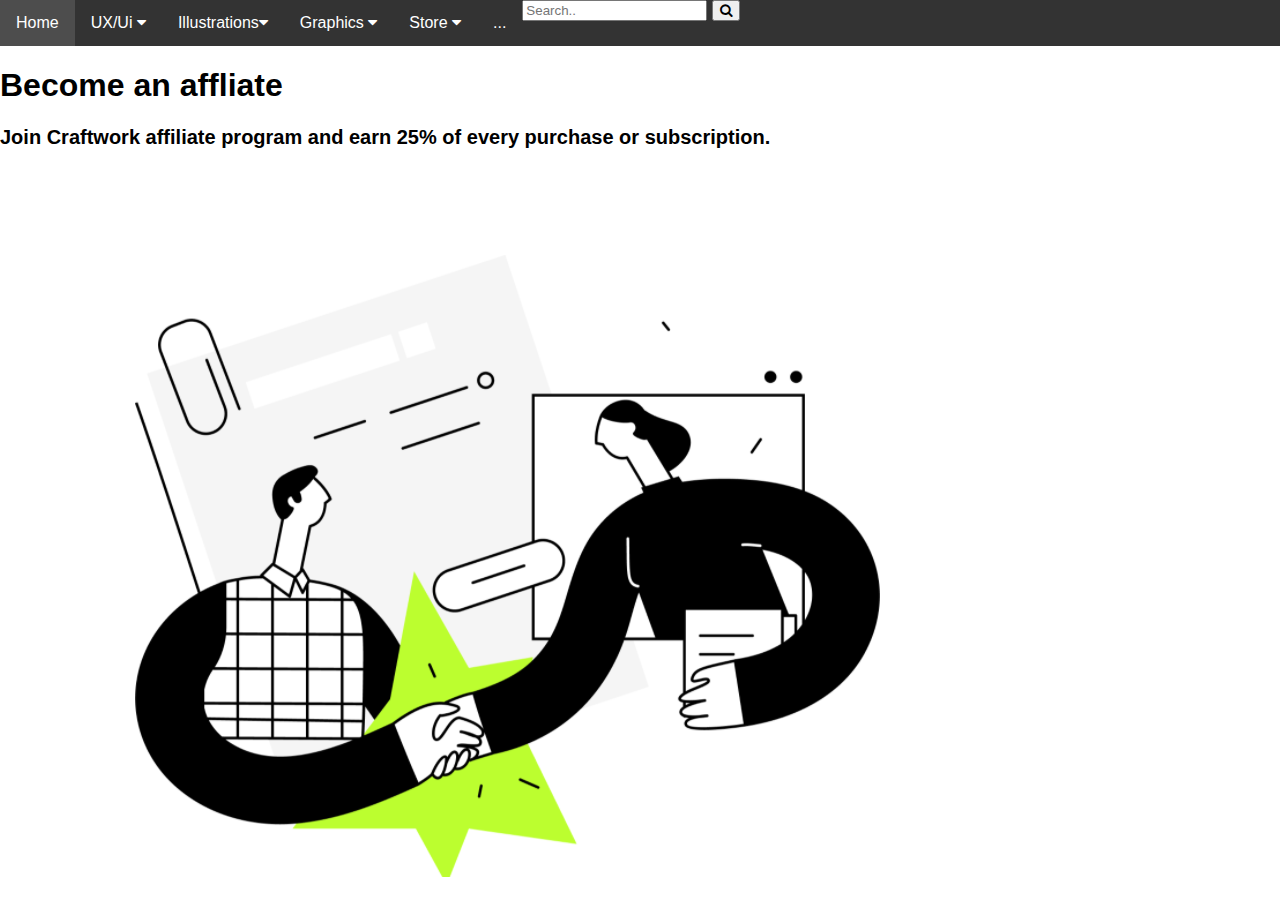
<file: coding web 2/day 1/index.html>
<!DOCTYPE html>
<head>
    <meta name="viewport" content="width=device-width, initial-scale=1">
<link rel="stylesheet" href="https://cdnjs.cloudflare.com/ajax/libs/font-awesome/4.7.0/css/font-awesome.min.css">
<style>
body {
  font-family: Arial, Helvetica, sans-serif;
  margin: 0;
}

.navbar {
  overflow: hidden;
  background-color: #333; 
}

.navbar a {
  float: left;
  font-size: 16px;
  color: white;
  text-align: center;
  padding: 14px 16px;
  text-decoration: none;
}

.subnav {
  float: left;
  overflow: hidden;
}

.subnav .subnavbtn {
  font-size: 16px;  
  border: none;
  outline: none;
  color: rgb(255, 255, 255);
  padding: 14px 16px;
  background-color: inherit;
  font-family: inherit;
  margin: 0;
}

.navbar a:hover, .subnav:hover .subnavbtn {
  background-color: rgb(77, 77, 77);
}

.subnav-content {
  display: none;
  position: absolute;
  left: 0;
  background-color: rgb(255, 255, 255);
  width: 100%;
  z-index: 1;
}

.subnav-content a {
  float: left;
  color: rgb(0, 0, 0);
  text-decoration: none;
}

.subnav-content a:hover {
  background-color: #eee;
  color: rgb(0, 0, 0);
}

.subnav:hover .subnav-content {
  display: block;
}
</style>
</head>
<body>
    <div class="navbar">
        <a href="#home">Home</a>
        <div class="subnav">
          <button class="subnavbtn">UX/Ui <i class="fa fa-caret-down"></i></button>
          <div class="subnav-content">
            <a href="#company">Motherboard</a>
            <a href="#team">Method</a>
            <a href="#careers">Categories</a>
          </div>
        </div> 
        <div class="subnav">
          <button class="subnavbtn">Illustrations<i class="fa fa-caret-down"></i></button>
          <div class="subnav-content">
            <a href="#deliver">Nankin</a>
            <a href="#package">Superscene 3</a>
            <a href="#express">Categories</a>
          </div>
        </div> 
        <div class="subnav">
          <button class="subnavbtn">Graphics <i class="fa fa-caret-down"></i></button>
          <div class="subnav-content">
            <a href="#link1"></a>
            <a href="#link2">Electro</a>
            <a href="#link3">Serpent</a>
            <a href="#link4">Categories</a>
          </div>
        </div>
        <div class="subnav">
            <button class="subnavbtn">Store <i class="fa fa-caret-down"></i></button>
            <div class="subnav-content">
              <a href="#link1">Accessories</a>
              <a href="#link2">Hoodie</a>
              <a href="#link3">T-shirts</a>
            </div>
          </div>
        <a href="#...">...</a>

        <div class="search-container">
            <form action="/action_page.php">
              <input type="text" placeholder="Search.." name="search">
              <button type="submit"><i class="fa fa-search"></i></button>
            </form>
          </div>
    </div>
<div>
    <div>
    <h1 title="a" style="text-align: left; "link href="https://fonts.googleapis.com/css2?family=Roboto&display=swap" rel="stylesheet">Become an affliate</h1>
    <p title="hehe" style="color: black; font-size:20px; font-weight: bold;">
    Join Craftwork affiliate program and earn 25% of every purchase or subscription.
    </p>
    </div>
    <div>
    <img id="nah" src="./image/Capture.PNG" style="width: 20;">
    </div>
</div>
</body>
</file>
